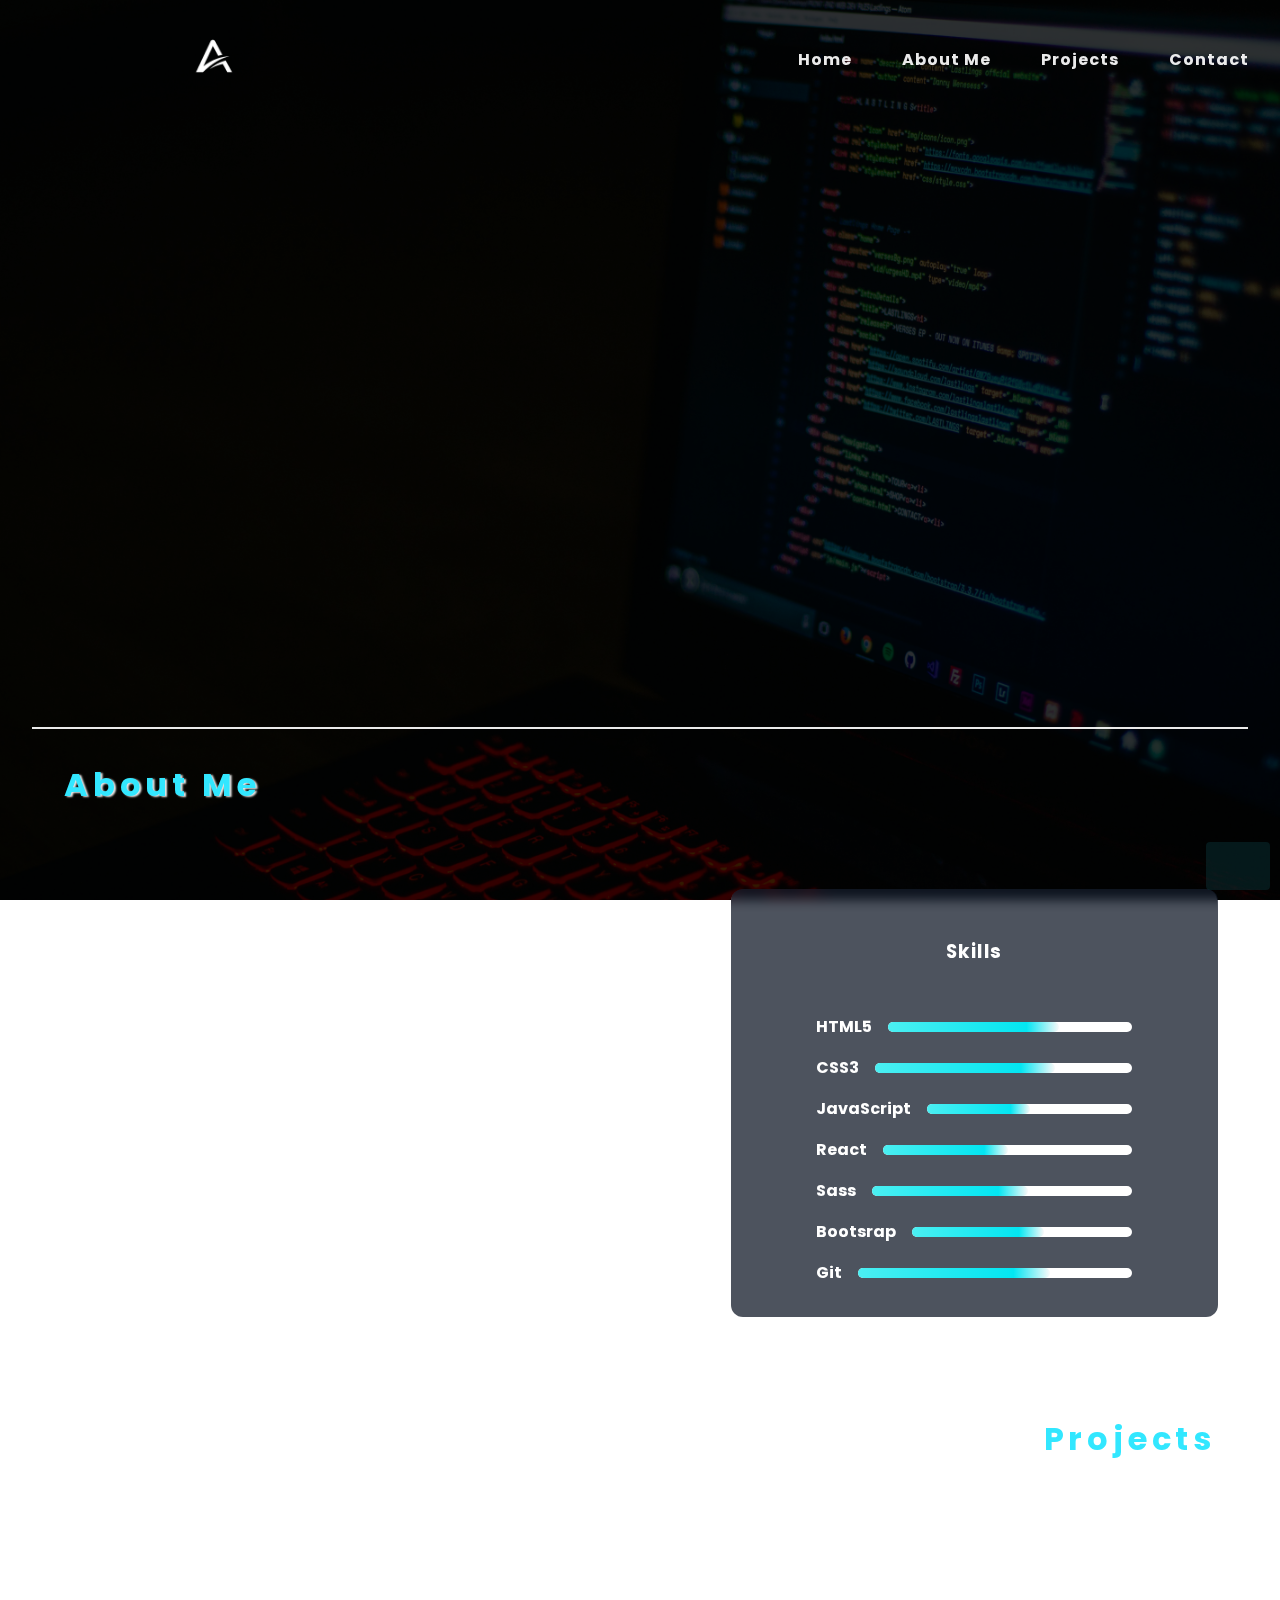
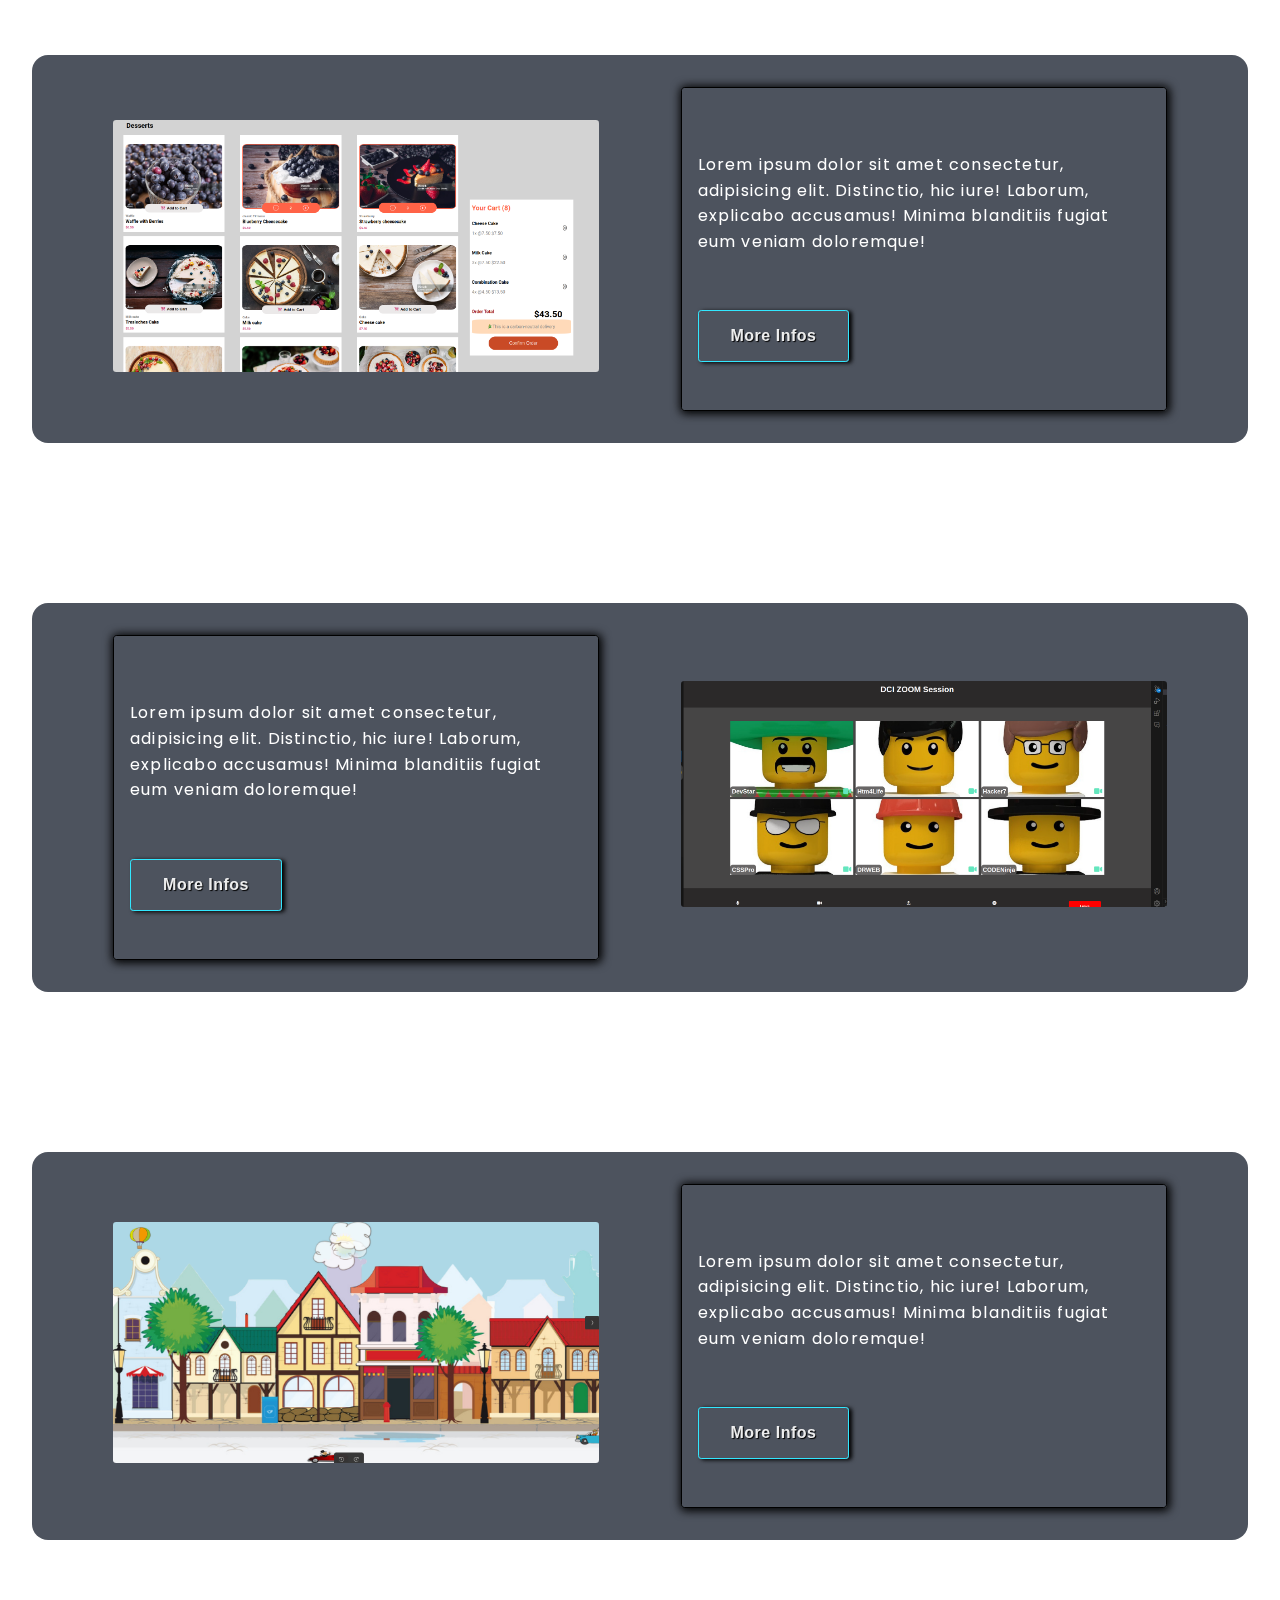
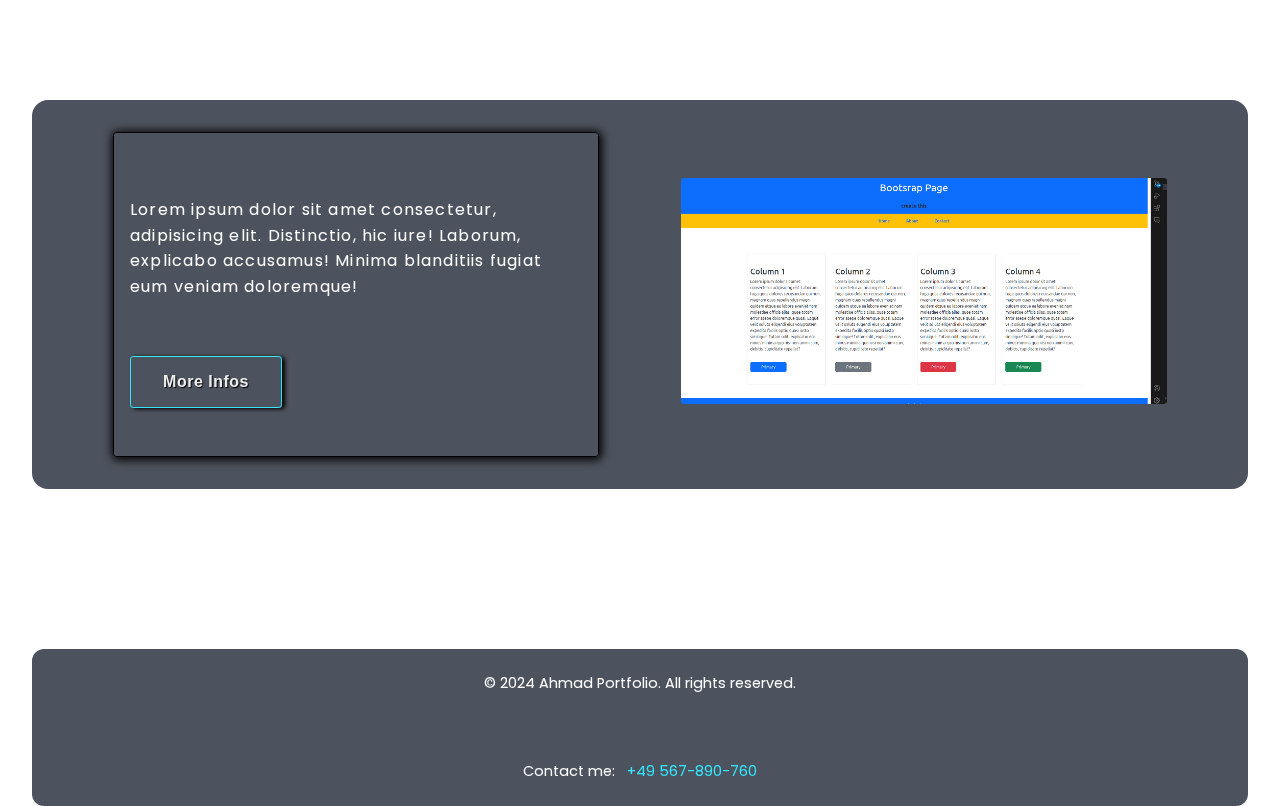
<file: index.html>
<!DOCTYPE html>
<html lang="en">
  <head>
    <meta charset="UTF-8" />
    <meta name="viewport" content="width=device-width, initial-scale=1.0" />
    <link rel="preconnect" href="https://fonts.googleapis.com" />
    <link rel="preconnect" href="https://fonts.gstatic.com" crossorigin />
    <link
      href="https://fonts.googleapis.com/css2?family=Poppins:ital,wght@0,100;0,200;0,300;0,400;0,500;0,600;0,700;0,800;0,900;1,100;1,200;1,300;1,400;1,500;1,600;1,700;1,800;1,900&display=swap"
      rel="stylesheet"
    />
    <link
      rel="stylesheet"
      href="https://cdnjs.cloudflare.com/ajax/libs/font-awesome/6.6.0/css/all.min.css"
      integrity="sha512-Kc323vGBEqzTmouAECnVceyQqyqdsSiqLQISBL29aUW4U/M7pSPA/gEUZQqv1cwx4OnYxTxve5UMg5GT6L4JJg=="
      crossorigin="anonymous"
      referrerpolicy="no-referrer"
    />
    <link rel="preconnect" href="https://fonts.googleapis.com" />
    <link rel="preconnect" href="https://fonts.gstatic.com" crossorigin />
    <link
      href="https://fonts.googleapis.com/css2?family=Sofadi+One&display=swap"
      rel="stylesheet"
    />

    <link rel="stylesheet" href="./main.css" />

    <title>Portfolio</title>
  </head>
  <body>
    <div class="overlay"></div>
    <!-- Header###################################################### -->
    <header class="header-container">
      <!-- Header-Nav -->
      <nav id="navbar" class="header-nav">
        <a href="#">
          <img
            src="./images/360_F_594382716_SA2EelKT0OuHMO78lYv3JRXWMuCwkTLD-removebg-preview.png"
            alt="logo letter"
          />
        </a>
        <input
          style="visibility: hidden"
          type="checkbox"
          id="menu-toggle"
          class="menu-toggle"
        />
        <label for="menu-toggle" class="menu-icon">
          <i class="fa-solid fa-bars" style="color: #ffffff"></i>
        </label>
        <ul >
          <li><a href="#Home">Home</a></li>
          <li><a href="#About Me">About Me</a></li>
          <li><a href="#Projects">Projects</a></li>
          <li><a href="#Contact">Contact</a></li>
        </ul>
      </nav>

      <!-- End of Header-Nav -->
      <!-- Start Header content -->

      <section id="Home" class="header-content">
        <article class="header-content-article">
          <h1>
            Web
            <!-- <span>Developer </span> -->
            <span>D</span>
            <span>e</span>
            <span>v</span>
            <span>e</span>
            <span>l</span>
            <span>o</span>
            <span>p</span>
            <span>e</span>
            <span>r</span>
          </h1>
          <p>
            I’m a creative web developer, passionate about crafting innovative
            solutions.
          </p>
        </article>
        <!-- <img src="./images/Header.webp" alt="codingHeaderImage" /> -->
         <img src="./images/header2.jpg" alt="">
      </section>

      <!-- End of Header content -->
    </header>

    <!-- Header Ends Here###################################################### -->
    <!-- Main Starts Here###################################################### -->

    <main>
      <section id="About Me" class="main-aboutMe">
        <h2>About Me</h2>
        <article>
          <p>
            I bring creativity and technical expertise to the world of web
            development, helping to create functional, visually appealing, and
            user-friendly websites. I role involves using programming languages
            such as HTML, CSS, and JavaScript to craft interactive web pages,
            ensuring that they are both responsive and optimized for
            performance. I have a deep understanding of both front-end and
            back-end development, enabling you to build everything from simple
            static sites to complex web applications. Additionally, i stay
            updated on the latest web technologies, frameworks, and design
            trends, allowing me to continuously improve user experience and
            solve challenging problems.
          </p>
          <div class="main-skills">
            <h3>Skills </h3>
            <ul>
              <li>
                HTML5
                <span class="progress-70"></span>
              </li>
              <li>
                CSS3
                <span class="progress-70"></span>
              </li>
              <li>
                JavaScript
                <span class="progress-50"></span>
              </li>
              <li>
                React
                <span class="progress-50"></span>
              </li>
              <li>
                Sass
                <span class="progress-60"></span>
              </li>
              <li>
                Bootsrap
                <span class="progress-60"></span>
              </li>
              <li>
                Git
                <span class="progress-70"></span>
              </li>
            </ul>
          </div>
        </article>
      </section>
      <section id="Projects" class="main-projects">
        <h2>Projects</h2>
        <!-- first Article -->
        <article>
          <figure>
            <img
              src="./images/Screenshot from 2024-09-24 10-50-24.png"
              alt="project"
            />
          </figure>

          <div>
            <p>
              Lorem ipsum dolor sit amet consectetur, adipisicing elit.
              Distinctio, hic iure! Laborum, explicabo accusamus! Minima
              blanditiis fugiat eum veniam doloremque!
            </p>
            <button>
              <a href="https://github.com/Ahmad-al-sayedd" target="_blank">More Infos</a>
            </button>
          </div>
     
        
        </article>
        <!-- second Article -->
        <article>
          <figure>
            <img
              src="./images/Screenshot from 2024-09-23 13-02-25.png"
              alt="Pojectimg"
            />
          </figure>
          <div>
            <p>
              Lorem ipsum dolor sit amet consectetur, adipisicing elit.
              Distinctio, hic iure! Laborum, explicabo accusamus! Minima
              blanditiis fugiat eum veniam doloremque!
            </p>
            <button>
              <a href="https://github.com/Ahmad-al-sayedd" target="_blank">More Infos</a>
            </button>
          </div>
     
        </article>
        <!-- Third Article -->
        <article>
          <figure>
            <img
              src="./images//Screenshot from 2024-09-23 13-46-54.png"
              alt="Pojectimg"
            />
          </figure>
          <div>
            <p>
              Lorem ipsum dolor sit amet consectetur, adipisicing elit.
              Distinctio, hic iure! Laborum, explicabo accusamus! Minima
              blanditiis fugiat eum veniam doloremque!
            </p>
            <button>
              <a href="https://github.com/Ahmad-al-sayedd" target="_blank">More Infos</a>
            </button>
          </div>
     
        </article>
        <!-- Fourth Article -->

        <article>
          <figure>
            <img
              src="./images/Screenshot from 2024-09-23 13-08-25.png"
              alt="Pojectimg"
            />
          </figure>
          <div>
            <p>
              Lorem ipsum dolor sit amet consectetur, adipisicing elit.
              Distinctio, hic iure! Laborum, explicabo accusamus! Minima
              blanditiis fugiat eum veniam doloremque!
            </p>
            <button>
              <a href="https://github.com/Ahmad-al-sayedd" target="_blank">More Infos</a>
            </button>
          </div>
     
        </article>
      </section>
    </main>
    <!-- Main Ends Here###################################################### -->
    <!-- Footer Starts Here############################## -->
    <footer id="Contact">
      <p>© 2024 Ahmad Portfolio. All rights reserved.</p>
      <section>
        <a href="#"
          ><i class="fa-brands fa-square-facebook" style="color: #49f3f1">
            </i
        ></a>
        <a href="#"><i class="fab fa-instagram" style="color: #49f3f1" ></i></a>
        <a href="#"><i class="fab fa-linkedin" style="color: #49f3f1"></i></a>
      </section>
      <p>Contact me: <a href="tel:+1234567890">+49 567-890-760</a></p>
    </footer>
    <!-- Footer Ends Here ################################-->

      <a href="#" class="scrollUp">
        <i class="fa-solid fa-hand-point-up"></i>
      </a>
   
      </body>
</html>
</file>
<file: main.css>
* {
  margin: 0;
  padding: 0;
  box-sizing: border-box;
}

html {
  scroll-behavior: smooth;
}

a {
  text-decoration: none;
}

ul {
  list-style: none;
}

body {
  font-family: "Poppins", sans-serif;
  font-style: normal;
  background-image: url(./images/Secondbg.jpg);
  background-size: cover;
  background-repeat: no-repeat;
  background-attachment: fixed;
  background-position: center;
  animation-name: imagesChanges;
  animation-duration: 80s;
  animation-iteration-count: infinite;
  animation-delay: 5.5s;
}

@keyframes imagesChanges {
  0% {
    background-image: url(./images/Secondbg.jpg);
  }
  25% {
    background-image: url(./images/fourthBg.avif);
  }
  50% {
    background-image: url(./images/coding.avif);
  }
  100% {
    background-image: url(./images/Secondbg.jpg);
  }
}
.overlay {
  position: absolute;
  top: 0;
  left: 0;
  bottom: 0;
  right: 0;
  width: 100%;
  position: fixed;
  z-index: 0;
  background-color: rgba(0, 0, 0, 0.8);
}

footer section, footer, main .main-projects article div, main .main-projects article, main .main-aboutMe article .main-skills ul, main .main-aboutMe article, main, .header-container .header-nav ul, .scrollUp {
  display: flex;
  justify-content: center;
  align-items: center;
}

.scrollUp {
  background-color: red;
  border-radius: 4px;
  position: fixed;
  right: 10px;
  display: inline;
  z-index: 10;
  bottom: 10px;
  background-color: #32e7ff;
  opacity: 0.1;
  padding: 1.5rem 2rem;
  transition: all 0.5s ease;
}
.scrollUp i {
  font-size: 1.5rem;
}
.scrollUp:hover {
  opacity: 1;
  box-shadow: 2px 2px 12px 2px rgb(247, 247, 247);
}
.scrollUp:hover i {
  animation-name: scrollUp;
  animation-duration: 2s;
  animation-fill-mode: forwards;
}
@keyframes scrollUp {
  0% {
    transform: translateY(0);
  }
  20% {
    transform: translateY(-10px);
  }
  30% {
    transform: translateY(0px);
  }
  40% {
    transform: translateY(-10px);
  }
  50% {
    transform: translateY(0);
  }
  60% {
    transform: translateY(-10px);
  }
  100% {
    transform: translateY(0);
  }
}

.header-container .header-nav {
  padding: 0.9rem;
  z-index: 100;
  display: flex;
  justify-content: space-between;
  align-items: center;
  width: 100%;
}
.header-container .header-nav img {
  width: 100px;
  animation: 3s img infinite;
}
@keyframes img {
  0% {
    transform: perspective(400px) rotate3d(0, 1, 0, -360deg);
    animation-timing-function: ease-out;
  }
  40% {
    transform: perspective(400px) translate3d(0, 0, 150px) rotate3d(0, 1, 0, -190deg);
    animation-timing-function: ease-out;
  }
  50% {
    transform: perspective(400px) translate3d(0, 0, 150px) rotate3d(0, 1, 0, -170deg);
    animation-timing-function: ease-in;
  }
  80% {
    transform: perspective(400px) scale3d(0.95, 0.95, 0.95);
    animation-timing-function: ease-in;
  }
  100% {
    transform: perspective(400px);
    animation-timing-function: ease-in;
  }
}
.header-container .header-nav :hover {
  animation: 0s img forwards;
}
.header-container .header-nav ul {
  z-index: 1;
  justify-content: space-between;
  gap: 1rem;
}
.header-container .header-nav ul li {
  padding: 0.5rem 1rem;
  transition: all 0.5s ease;
  border-radius: 5px;
  border: 1px solid transparent;
}
.header-container .header-nav ul li a {
  color: rgba(255, 255, 255, 0.9176470588);
  font-weight: bold;
  letter-spacing: 1px;
}
.header-container .header-nav ul li:hover {
  background-color: #32e7ff;
  box-shadow: 1px 2px 10px 1px rgba(255, 255, 255, 0.9176470588);
  border-radius: 5px;
  border: 1px solid rgba(255, 255, 255, 0.9176470588);
}
.header-container .header-nav ul li:hover a {
  color: black;
}
.header-container i {
  font-size: 1.5rem;
  padding-right: 1rem;
  visibility: hidden;
}
.header-container .header-content {
  overflow: hidden;
  width: 95%;
  margin: auto;
  display: grid;
  grid-template-columns: 0.2fr 0.5fr 0.2fr 1fr;
  grid-template-rows: 1fr 1fr 1fr 1fr;
}
.header-container .header-content .header-content-article {
  grid-column: 1/4;
  grid-row: 2/5;
  width: 100%;
  z-index: 1;
  padding: 4rem 0rem 4rem 8rem;
}
.header-container .header-content .header-content-article h1 {
  width: 100%;
  font-size: 1.5rem;
  color: rgba(255, 255, 255, 0.9176470588);
  letter-spacing: 4px;
  animation-name: h1;
  animation-duration: 1.5s;
  animation-fill-mode: forwards;
  animation-delay: 1s;
  transform: translateX(-100%);
}
@keyframes h1 {
  0% {
    transform: translateX(-100%);
  }
  100% {
    transform: translateX(0%);
  }
}
.header-container .header-content .header-content-article h1 span {
  color: black;
  font-size: 4rem;
  letter-spacing: 2px;
  text-shadow: 3px 1px 2px rgba(255, 255, 255, 0.9176470588);
  font-family: "Sofadi One", system-ui;
  font-weight: bold;
  font-style: normal;
  animation-fill-mode: forwards;
  animation-duration: 1s;
  opacity: 0;
}
.header-container .header-content .header-content-article h1 span:nth-child(1) {
  animation-name: span1;
  animation-delay: 4.2s;
}
@keyframes span1 {
  0% {
    color: black;
  }
  100% {
    color: #32e7ff;
    opacity: 1;
  }
}
.header-container .header-content .header-content-article h1 span:nth-child(2) {
  animation-name: span2;
  animation-delay: 4.3s;
}
@keyframes span2 {
  0% {
    color: black;
  }
  100% {
    color: #32e7ff;
    opacity: 1;
  }
}
.header-container .header-content .header-content-article h1 span:nth-child(3) {
  animation-name: span3;
  animation-delay: 4.4s;
}
@keyframes span3 {
  0% {
    color: black;
  }
  100% {
    color: #32e7ff;
    opacity: 1;
  }
}
.header-container .header-content .header-content-article h1 span:nth-child(4) {
  animation-name: span4;
  animation-delay: 4.5s;
}
@keyframes span4 {
  0% {
    color: black;
  }
  100% {
    color: #32e7ff;
    opacity: 1;
  }
}
.header-container .header-content .header-content-article h1 span:nth-child(5) {
  animation-name: span4;
  animation-delay: 4.6s;
}
@keyframes span5 {
  0% {
    color: black;
  }
  100% {
    color: #32e7ff;
    opacity: 1;
  }
}
.header-container .header-content .header-content-article h1 span:nth-child(6) {
  animation-name: span6;
  animation-delay: 4.7s;
}
@keyframes span6 {
  0% {
    color: black;
  }
  100% {
    color: #32e7ff;
    opacity: 1;
  }
}
.header-container .header-content .header-content-article h1 span:nth-child(7) {
  animation-name: span7;
  animation-delay: 4.8s;
}
@keyframes span7 {
  0% {
    color: black;
  }
  100% {
    color: #32e7ff;
    opacity: 1;
  }
}
.header-container .header-content .header-content-article h1 span:nth-child(8) {
  animation-name: span8;
  animation-delay: 4.9s;
}
@keyframes span8 {
  0% {
    color: black;
  }
  100% {
    color: #32e7ff;
    opacity: 1;
  }
}
.header-container .header-content .header-content-article h1 span:nth-child(9) {
  animation-name: span9;
  animation-delay: 5s;
}
@keyframes span9 {
  0% {
    color: black;
  }
  100% {
    color: #32e7ff;
    opacity: 1;
  }
}
.header-container .header-content p {
  color: rgba(255, 255, 255, 0.9176470588);
  padding-top: 1rem;
  font-size: 1.1rem;
  animation-name: Parg;
  animation-duration: 1.5s;
  animation-fill-mode: forwards;
  animation-delay: 3s;
  transform: translateY(200%);
  opacity: 0;
  width: 70%;
}
@keyframes Parg {
  0% {
    transform: translateY(200%);
    opacity: 0;
  }
  100% {
    transform: translateY(0%);
    opacity: 1;
  }
}
.header-container img {
  grid-column: 4/5;
  grid-row: 2/5;
  width: 100%;
  height: 100%;
  -o-object-fit: cover;
     object-fit: cover;
  z-index: 1;
  border-radius: 4px;
  animation-name: imageHeader;
  animation-duration: 1.5s;
  animation-fill-mode: forwards;
  animation-delay: 2s;
  transform: translateX(150%);
}
@keyframes imageHeader {
  0% {
    transform: translateX(150%);
  }
  100% {
    transform: translateX(0%);
  }
}

@media screen and (max-width: 768px) {
  .header-container .header-nav {
    z-index: 10;
    display: flex;
    justify-content: space-between;
    padding: 0.9rem;
    align-items: center;
    width: 100%;
    background-color: rgba(0, 0, 0, 0.7);
    position: relative;
    position: fixed;
  }
  .header-container .header-nav img {
    width: 80px;
  }
  .header-container .header-nav .menu-toggle:checked + .menu-icon + ul {
    top: 100%;
    transition: all 1s ease;
    z-index: 10;
  }
  .header-container .header-nav ul {
    z-index: 1;
    justify-content: space-between;
    width: 100%;
    position: absolute;
    top: -350%;
    left: 0;
    flex-direction: column;
    background-color: rgba(0, 0, 0, 0.7);
    transition: all 1s ease;
    z-index: 110;
    padding: 1rem 0;
  }
  .header-container .header-nav ul li {
    width: 90%;
    text-align: center;
  }
  .header-container .header-nav ul li a {
    color: rgba(255, 255, 255, 0.9176470588);
    font-weight: bold;
    letter-spacing: 1px;
  }
  .header-container i {
    visibility: visible;
  }
  .header-container .header-content {
    overflow: hidden;
    width: 95%;
    margin: auto;
    display: grid;
    grid-template-columns: 1fr;
    grid-template-rows: 0.3fr 1fr 1fr;
  }
  .header-container .header-content .header-content-article {
    width: 95%;
    margin: auto;
    grid-column: 1/2;
    grid-row: 2/3;
    z-index: 1;
    padding: 4rem 0rem 4rem 8rem;
    display: flex;
    flex-direction: column;
    align-items: center;
    justify-content: center;
    padding: 4rem 0;
    margin-top: 2rem;
  }
  .header-container .header-content .header-content-article h1 {
    font-size: 1.5rem;
    color: rgba(255, 255, 255, 0.9176470588);
    letter-spacing: 1.5px;
    animation-name: h1;
    animation-duration: 1.5s;
    animation-fill-mode: forwards;
    animation-delay: 1s;
    transform: translateX(-200%);
    width: 100%;
    text-align: center;
    font-size: 1.2rem;
  }
  @keyframes h1 {
    0% {
      transform: translateY(-200%);
    }
    100% {
      transform: translatey(-25%);
    }
  }
  .header-container .header-content .header-content-article h1 span {
    color: #32e7ff;
    font-size: 2.5rem;
    letter-spacing: 2px;
    text-shadow: 3px 1px 2px rgba(255, 255, 255, 0.9176470588);
  }
  .header-container .header-content p {
    color: rgba(255, 255, 255, 0.9176470588);
    padding-top: 1rem;
    font-size: 1.1rem;
    animation-name: Parg;
    animation-duration: 1.5s;
    animation-fill-mode: forwards;
    animation-delay: 3s;
    transform: translateY(200%);
    opacity: 0;
    text-align: center;
  }
  @keyframes Parg {
    0% {
      transform: translateY(200%);
      opacity: 0;
    }
    100% {
      transform: translateY(0%);
      opacity: 1;
    }
  }
  .header-container img {
    grid-column: 1/2;
    grid-row: 3/4;
    width: 95%;
    margin: auto;
    border-radius: 4px;
  }
}
@media screen and (min-width: 769px) and (max-width: 1200px) {
  .header-container .header-content {
    overflow: hidden;
    width: 95%;
    margin: auto;
    display: grid;
    grid-template-columns: 0.2fr 0.5fr 0.2fr 1fr;
    grid-template-rows: 0.7fr 1fr;
  }
  .header-container .header-content .header-content-article {
    grid-column: 1/4;
    grid-row: 2/4;
    width: 100%;
    z-index: 1;
    padding: 0rem 0rem 4rem 1rem;
  }
  .header-container .header-content .header-content-article h1 {
    width: 100%;
    font-size: 1.2rem;
    color: rgba(255, 255, 255, 0.9176470588);
    letter-spacing: 4px;
    animation-name: h1;
    animation-duration: 1.5s;
    animation-fill-mode: forwards;
    animation-delay: 1s;
    transform: translateX(-100%);
  }
  @keyframes h1 {
    0% {
      transform: translateX(-100%);
    }
    100% {
      transform: translateX(0%);
    }
  }
  .header-container .header-content .header-content-article h1 span {
    font-size: 2.5rem;
  }
  .header-container img {
    grid-column: 4/5;
    grid-row: 2/3;
  }
}
main {
  flex-direction: column;
  color: white;
  padding-top: 7rem;
  width: 95%;
  margin: auto;
}
main .main-aboutMe {
  z-index: 1;
}
main .main-aboutMe h2 {
  font-size: 2rem;
  text-align: start;
  color: #32e7ff;
  text-shadow: 2px 1px 2px rgba(255, 255, 255, 0.9176470588);
  letter-spacing: 0.3rem;
  padding: 2rem;
  border-top: 2px solid rgba(255, 255, 255, 0.9176470588);
}
main .main-aboutMe article {
  justify-content: space-around;
  padding-top: 1rem;
}
main .main-aboutMe article p {
  width: 50%;
  padding-top: 2rem;
  text-align: justify;
  line-height: 2rem;
}
main .main-aboutMe article .main-skills {
  width: 40%;
  padding-top: 3rem;
  text-align: center;
  border-radius: 1rem;
  backdrop-filter: blur(6px) saturate(180%);
  -webkit-backdrop-filter: blur(16px) saturate(180%);
  background-color: rgba(17, 25, 40, 0.75);
  border-radius: 12px;
  border: 1px solid rgba(255, 255, 255, 0.125);
  border: none;
  margin-top: 2rem;
}
main .main-aboutMe article .main-skills h3 {
  letter-spacing: 1.5px;
}
main .main-aboutMe article .main-skills ul {
  flex-direction: column;
  padding: 2rem 0;
}
main .main-aboutMe article .main-skills ul li {
  font-weight: bold;
  display: flex;
  justify-content: space-between;
  align-items: center;
  width: 65%;
  padding-top: 1rem;
}
main .main-aboutMe article .main-skills ul li span {
  background-color: rgb(255, 255, 255);
  display: inline-block;
  width: 20rem;
  height: 10px;
  border-radius: 10px;
  margin-left: 1rem;
  position: relative;
}
main .main-aboutMe article .main-skills ul li span::after {
  content: "";
  position: absolute;
  background: rgb(27, 214, 218);
  background: linear-gradient(90deg, rgb(27, 214, 218) 0%, rgb(75, 239, 242) 0%, rgb(3, 230, 242) 81%, rgb(249, 249, 249) 100%);
  top: 0;
  left: 0;
  height: 100%;
  border-radius: 10px;
}
main .main-aboutMe article .main-skills ul li span.progress-70::after {
  width: 70%;
}
main .main-aboutMe article .main-skills ul li span.progress-50::after {
  width: 50%;
}
main .main-aboutMe article .main-skills ul li span.progress-60::after {
  width: 60%;
}
main .main-aboutMe article .main-skills ul li span.progress-40::after {
  width: 40%;
}
main .main-projects {
  z-index: 1;
  margin-top: 4rem;
  width: 100%;
}
main .main-projects h2 {
  font-size: 2rem;
  text-align: end;
  color: #32e7ff;
  text-shadow: 2px 1px 2px rgba(255, 255, 255, 0.9176470588);
  letter-spacing: 0.3rem;
  padding: 2rem;
  border-top: 2px solid rgba(255, 255, 255, 0.9176470588);
}
main .main-projects article {
  backdrop-filter: blur(6px) saturate(180%);
  -webkit-backdrop-filter: blur(16px) saturate(180%);
  background-color: rgba(17, 25, 40, 0.75);
  padding: 2rem 0;
  margin: 10rem 0;
  border-radius: 1rem;
  justify-content: space-evenly;
}
main .main-projects article div {
  border: 1px solid #000000;
  border-radius: 0.2rem;
  box-shadow: 1px 1px 10px 2px #000000;
  width: 40%;
  flex-direction: column;
  gap: 2rem;
  align-items: flex-start;
  padding: 3rem 1rem;
}
main .main-projects article div p {
  padding: 1rem 0rem;
  line-height: 1.6;
  font-size: 1rem;
  letter-spacing: 1.2px;
}
main .main-projects article div button {
  border: none;
  background-color: transparent;
  padding: 1rem 2rem;
  border-radius: 0.2rem;
  box-shadow: 3px 1px 4px #000000;
  font-weight: bold;
  border: 1px solid #32e7ff;
  cursor: pointer;
  margin-top: 0.5rem;
  transition: all 0.5s ease;
}
main .main-projects article div button:hover {
  box-shadow: 1px 1px 10px rgb(247, 247, 247);
  border: 1px solid #000000;
}
main .main-projects article div button a {
  color: rgba(255, 255, 255, 0.9176470588);
  font-size: 1rem;
  letter-spacing: 0.5px;
  text-shadow: 1px 1px 1px black;
}
main .main-projects article figure {
  width: 40%;
  overflow: hidden;
}
main .main-projects article figure img {
  width: 100%;
  height: 100%;
  border-radius: 0.2rem;
  transition: transform 0.5s ease; /* Smooth transition for the zoom effect */
}
main .main-projects article figure img:hover {
  transform: scale(1.1); /* Zoom in by 10% */
}
main .main-projects article:nth-child(odd) {
  flex-direction: row-reverse;
}

@media screen and (max-width: 768px) {
  main .main-aboutMe h2 {
    font-size: 1.5rem;
    padding: 1rem;
  }
  main .main-aboutMe article {
    flex-direction: column;
  }
  main .main-aboutMe article p {
    width: 50%;
    text-align: center;
    width: 100%;
  }
  main .main-aboutMe article .main-skills {
    width: 100%;
    margin-top: 2rem;
  }
  main .main-aboutMe article .main-skills ul li span {
    width: 10rem;
  }
  main .main-projects h2 {
    font-size: 2rem;
    text-align: end;
    color: #32e7ff;
    text-shadow: 2px 1px 2px rgba(255, 255, 255, 0.9176470588);
    padding: 1rem;
  }
  main .main-projects article {
    padding: 2rem 1rem;
    margin: 5rem 0;
    flex-direction: column;
  }
  main .main-projects article div {
    width: 100%;
    flex-direction: column;
    justify-items: flex-start;
    align-items: flex-start;
    padding: 1rem 1rem;
    border: none;
    box-shadow: none;
  }
  main .main-projects article div p {
    padding: 3rem 0rem;
    line-height: 1.6;
    font-size: 1rem;
    letter-spacing: 1.2px;
    text-align: center;
  }
  main .main-projects article div button {
    width: 100%;
    border: none;
    background-color: transparent;
    padding: 1rem 2rem;
    border-radius: 0.2rem;
    box-shadow: 1px 1px 4px #000000;
    font-weight: bold;
    border: 1px solid #32e7ff;
    cursor: pointer;
    margin-top: 0.5rem;
  }
  main .main-projects article div button a {
    color: rgba(255, 255, 255, 0.9176470588);
    font-size: 1rem;
    letter-spacing: 0.5px;
  }
  main .main-projects article figure {
    width: 100%;
  }
  main .main-projects article figure img {
    width: 100%;
    height: 100%;
    border-radius: 0.2rem;
    transition: transform 0.5s ease; /* Smooth transition for the zoom effect */
  }
  main .main-projects article figure img:hover {
    transform: scale(1.1); /* Zoom in by 10% */
  }
  main .main-projects article:nth-child(odd) {
    flex-direction: column;
  }
}
@media screen and (min-width: 769px) and (max-width: 1200px) {
  main {
    flex-direction: column;
    color: white;
    padding-top: 7rem;
    width: 95%;
    margin: auto;
  }
  main .main-aboutMe {
    z-index: 10;
  }
  main .main-aboutMe h2 {
    font-size: 2rem;
    text-align: center;
    color: #32e7ff;
    text-shadow: 5px 1px 2px rgba(255, 255, 255, 0.9176470588);
    letter-spacing: 0.3rem;
    padding: 2rem;
    border-top: 2px solid #32e7ff;
  }
  main .main-aboutMe article {
    justify-content: space-around;
    padding-top: 1rem;
    flex-direction: column;
  }
  main .main-aboutMe article p {
    width: 50%;
    padding-top: 2rem;
    text-align: justify;
    line-height: 2rem;
  }
  main .main-aboutMe article .main-skills {
    width: 100%;
    padding-top: 3rem;
    text-align: center;
    border-radius: 1rem;
    backdrop-filter: blur(6px) saturate(180%);
    -webkit-backdrop-filter: blur(16px) saturate(180%);
    background-color: rgba(17, 25, 40, 0.75);
    border-radius: 12px;
    border: 1px solid rgba(255, 255, 255, 0.125);
    border: none;
    margin-top: 2rem;
  }
  main .main-aboutMe article .main-skills ul {
    flex-direction: column;
    padding: 2rem 0;
  }
  main .main-aboutMe article .main-skills ul li {
    font-weight: bold;
    display: flex;
    justify-content: space-between;
    align-items: center;
    width: 65%;
    padding-top: 1rem;
  }
  main .main-aboutMe article .main-skills ul li span {
    background-color: rgb(255, 255, 255);
    display: inline-block;
    width: 20rem;
    height: 10px;
    border-radius: 10px;
    margin-left: 1rem;
    position: relative;
  }
  main .main-aboutMe article .main-skills ul li span::after {
    content: "";
    position: absolute;
    background: rgb(27, 214, 218);
    background: linear-gradient(90deg, rgb(27, 214, 218) 0%, rgb(75, 239, 242) 0%, rgb(3, 230, 242) 81%, rgb(249, 249, 249) 100%);
    top: 0;
    left: 0;
    height: 100%;
    border-radius: 10px;
  }
  main .main-aboutMe article .main-skills ul li span.progress-70::after {
    width: 70%;
  }
  main .main-aboutMe article .main-skills ul li span.progress-50::after {
    width: 50%;
  }
  main .main-aboutMe article .main-skills ul li span.progress-60::after {
    width: 60%;
  }
  main .main-aboutMe article .main-skills ul li span.progress-40::after {
    width: 40%;
  }
  main .main-projects {
    z-index: 1;
    margin-top: 4rem;
    width: 100%;
  }
  main .main-projects h2 {
    font-size: 2rem;
    text-align: end;
    color: #32e7ff;
    text-shadow: 2px 1px 2px rgba(255, 255, 255, 0.9176470588);
    letter-spacing: 0.3rem;
    padding: 2rem;
    border-top: 2px solid rgba(255, 255, 255, 0.9176470588);
  }
  main .main-projects article {
    backdrop-filter: blur(6px) saturate(180%);
    -webkit-backdrop-filter: blur(16px) saturate(180%);
    background-color: rgba(17, 25, 40, 0.75);
    padding: 2rem 0;
    margin: 10rem 0;
    border-radius: 1rem;
    justify-content: space-evenly;
  }
  main .main-projects article div {
    border: 1px solid #000000;
    border-radius: 0.2rem;
    box-shadow: 1px 1px 10px 2px #000000;
    gap: 1rem;
  }
  main .main-projects article div p {
    padding: 1.5rem 0rem;
    line-height: 1.6;
    font-size: 0.9rem;
    letter-spacing: 1.2px;
  }
  main .main-projects article div button {
    border: none;
    background-color: transparent;
    padding: 1rem 2rem;
    border-radius: 0.2rem;
    box-shadow: 1px 1px 4px #000000;
    font-weight: bold;
    border: 1px solid #32e7ff;
    cursor: pointer;
    margin-top: 0.5rem;
  }
  main .main-projects article div button a {
    color: rgba(255, 255, 255, 0.9176470588);
    font-size: 1rem;
    letter-spacing: 0.5px;
  }
  main .main-projects article figure {
    width: 50%;
    overflow: hidden;
  }
  main .main-projects article figure img {
    width: 100%;
    height: 100%;
    border-radius: 0.2rem;
    transition: transform 0.5s ease; /* Smooth transition for the zoom effect */
  }
  main .main-projects article figure img:hover {
    transform: scale(1.1); /* Zoom in by 10% */
  }
  main .main-projects article:nth-child(odd) {
    flex-direction: row-reverse;
  }
}
footer {
  position: relative;
  width: 95%;
  margin: auto;
  padding: 1.5rem 0;
  flex-direction: column;
  color: white;
  z-index: 1;
  border-radius: 1rem;
  backdrop-filter: blur(6px) saturate(180%);
  -webkit-backdrop-filter: blur(1px) saturate(180%);
  background-color: rgba(17, 25, 40, 0.75);
  border-radius: 12px;
}
footer section {
  z-index: 1000000;
  padding: 1rem 1rem;
  gap: 2rem;
}
footer section a {
  transition: all 0.5s ease;
}
footer section a i {
  font-size: 1.5rem;
  padding: 0.4rem;
  text-shadow: 1px 1px 1px black;
  rotate: 0;
}
footer section a:hover {
  box-shadow: 1px 1px 10px rgb(247, 247, 247);
  scale: 1.5;
}
footer section a:hover i {
  animation: 1s contactsIcon forwards;
}
@keyframes contactsIcon {
  0% {
    text-shadow: 1px 1px 1px black;
    rotate: 0;
  }
  60% {
    rotate: 360deg;
  }
  100% {
    rotate: 360deg;
  }
}
footer p {
  font-size: 0.9rem;
}
footer p a {
  color: #32e7ff;
  margin-left: 0.5rem;
}/*# sourceMappingURL=main.css.map */
</file>
